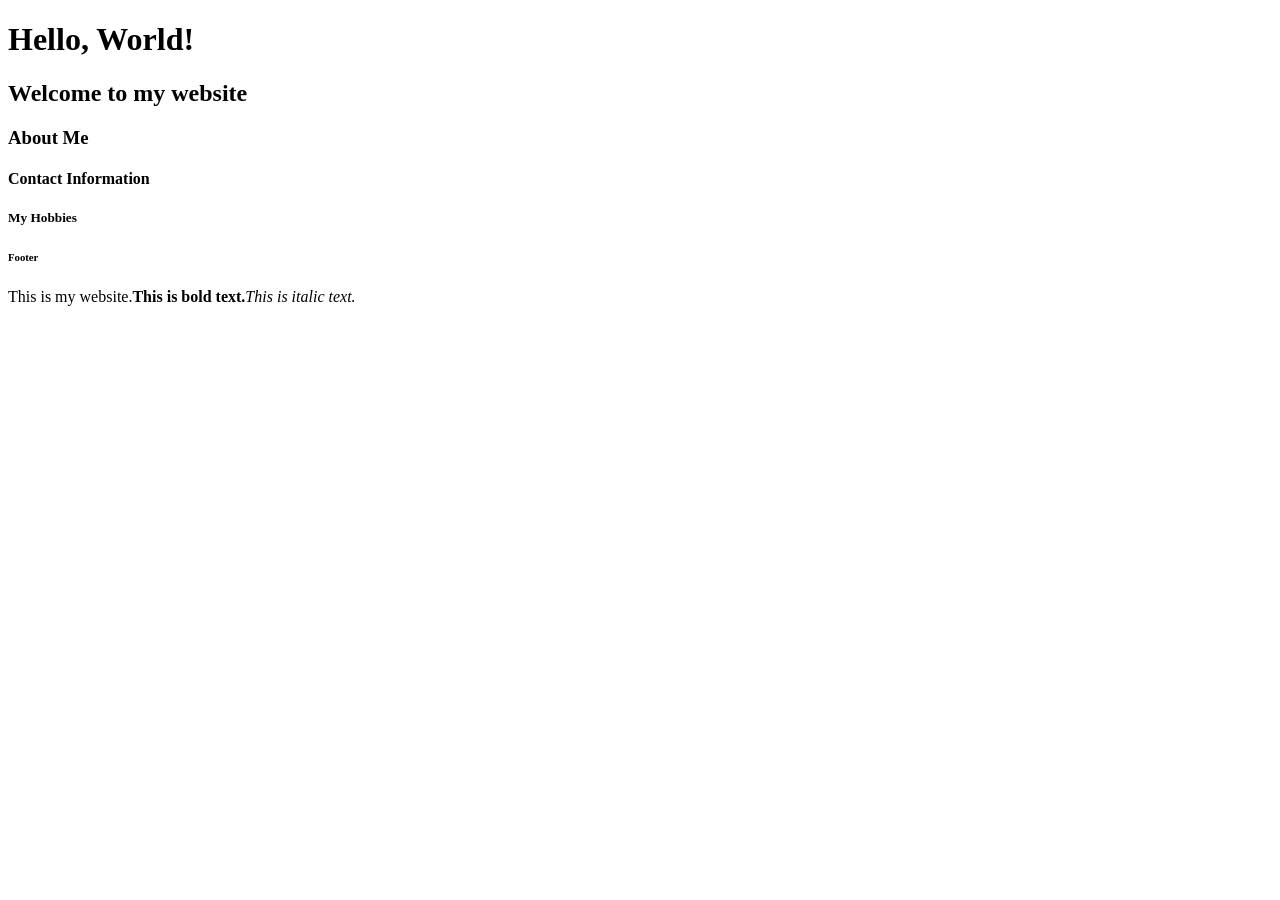
<file: miss manahil irfan class/class=1/index.html>
<!DOCTYPE html>
<html lang="en">
<head>
    <meta charset="UTF-8">
    <meta name="viewport" content="width=device-width, initial-scale=1.0">
    <title>Miss Manahil Irfan video =1</title>
</head>
<body>
    <!-- chep 1 -->
    <h1>Hello, World!</h1>
    <h2>Welcome to my website</h2>
    <h3>About Me</h3>
    <h4>Contact Information</h4>
    <h5>My Hobbies</h5>
    <h6>Footer</h6>
    <p>This is my website.<b>This is bold text.</b><i>This is italic text.</i></p>
</body>
</html>
</file>
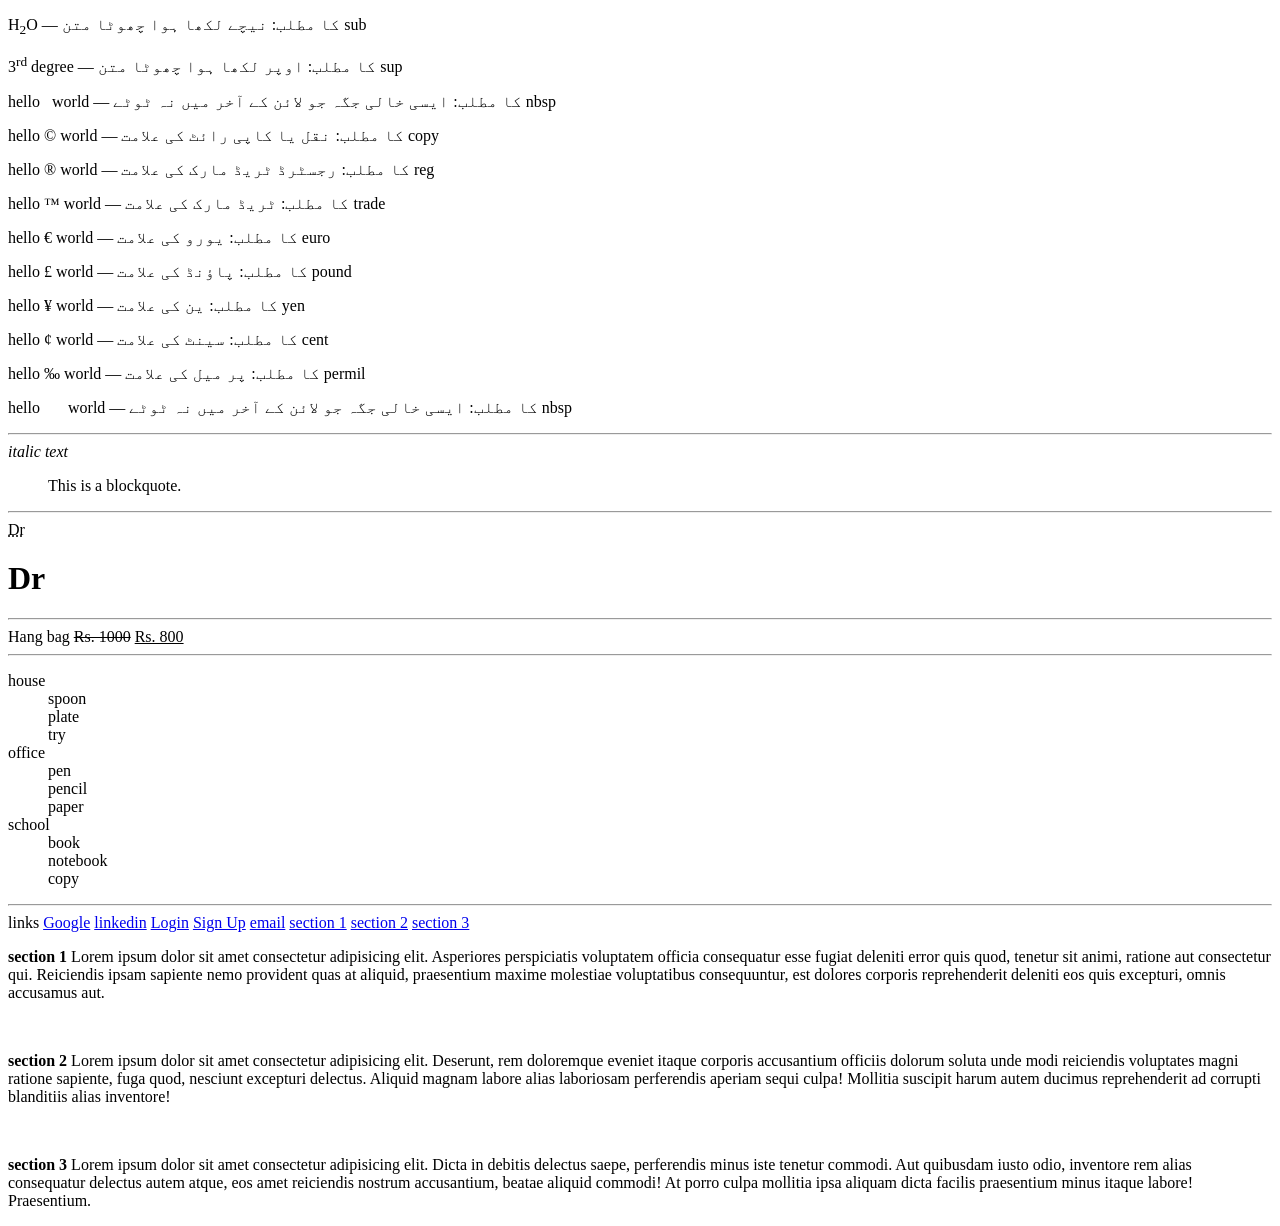
<file: miss manahil irfan class/class=3/index.html>
<!DOCTYPE html>
<html lang="en">
<head>
    <meta charset="UTF-8">
    <meta name="viewport" content="width=device-width, initial-scale=1.0">
    <title>Document</title>
</head>
<body>
    <p>H<sub>2</sub>O — <span lang="ur" dir="rtl">sub کا مطلب: نیچے لکھا ہوا چھوٹا متن</span></p>
    <p>3<sup>rd</sup> degree — <span lang="ur" dir="rtl">sup کا مطلب: اوپر لکھا ہوا چھوٹا متن</span></p>
    <p>hello &nbsp; world — <span lang="ur" dir="rtl">nbsp کا مطلب: ایسی خالی جگہ جو لائن کے آخر میں نہ ٹوٹے</span></p>
    <p>hello &copy; world — <span lang="ur" dir="rtl">copy کا مطلب: نقل یا کاپی رائٹ کی علامت</span></p>
    <p>hello &reg; world — <span lang="ur" dir="rtl">reg کا مطلب: رجسٹرڈ ٹریڈ مارک کی علامت</span></p>
    <p>hello &trade; world — <span lang="ur" dir="rtl">trade کا مطلب: ٹریڈ مارک کی علامت</span></p>
    <p>hello &euro; world — <span lang="ur" dir="rtl">euro کا مطلب: یورو کی علامت</span></p>
    <p>hello &pound; world — <span lang="ur" dir="rtl">pound کا مطلب: پاؤنڈ کی علامت</span></p>
    <p>hello &yen; world — <span lang="ur" dir="rtl">yen کا مطلب: ین کی علامت</span></p>
    <p>hello &cent; world — <span lang="ur" dir="rtl">cent کا مطلب: سینٹ کی علامت</span></p>
    <p>hello &permil; world — <span lang="ur" dir="rtl">permil کا مطلب: پر میل کی علامت</span></p>
    <p>hello &nbsp; &nbsp; &nbsp; world — <span lang="ur" dir="rtl">nbsp کا مطلب: ایسی خالی جگہ جو لائن کے آخر میں نہ ٹوٹے</span></p>
    <hr>
    <em>italic text</em>
    <blockquote>
        <p>This is a blockquote.</p>
    </blockquote>
    <hr>
    <abbr title="docter">Dr</abbr>
    <h1 title="docter">Dr</h1>
    <hr>
    Hang bag <del>Rs. 1000</del> <ins>Rs. 800</ins>
    <hr>

    <dl>
        <dt>house</dt>
        <dd>spoon</dd>
        <dd>plate</dd>
        <dd>try</dd>
        <dt>office</dt>
        <dd>pen</dd>
        <dd>pencil</dd>
        <dd>paper</dd>
        <dt>school</dt>
        <dd>book</dd>
        <dd>notebook</dd>
        <dd>copy</dd>
    </dl>
    <hr>

    <!-- chepter 4 -->
     links
    <a href="https://www.google.com" target="_blank">Google</a>
    <a href="https://www.linkedin.com/">linkedin</a>
    <a href="login.html">Login</a>
    <a href="signup.html">Sign Up</a>
    <a href="mailto:malaikanisar67@gmail.com">email</a>
    <a href="#section1">section 1</a>
    <a href="#section2">section 2</a>
    <a href="#section3">section 3</a>

    <p id="section1"><b>section 1</b> Lorem ipsum dolor sit amet consectetur adipisicing elit. Asperiores perspiciatis voluptatem officia consequatur esse fugiat deleniti error quis quod, tenetur sit animi, ratione aut consectetur qui. Reiciendis ipsam sapiente nemo provident quas at aliquid, praesentium maxime molestiae voluptatibus consequuntur, est dolores corporis reprehenderit deleniti eos quis excepturi, omnis accusamus aut.</p><br>
    <p id="section2"><b>section 2</b> Lorem ipsum dolor sit amet consectetur adipisicing elit. Deserunt, rem doloremque eveniet itaque corporis accusantium officiis dolorum soluta unde modi reiciendis voluptates magni ratione sapiente, fuga quod, nesciunt excepturi delectus. Aliquid magnam labore alias laboriosam perferendis aperiam sequi culpa! Mollitia suscipit harum autem ducimus reprehenderit ad corrupti blanditiis alias inventore!</p><br>
    <p id="section3"><b>section 3</b> Lorem ipsum dolor sit amet consectetur adipisicing elit. Dicta in debitis delectus saepe, perferendis minus iste tenetur commodi. Aut quibusdam iusto odio, inventore rem alias consequatur delectus autem atque, eos amet reiciendis nostrum accusantium, beatae aliquid commodi! At porro culpa mollitia ipsa aliquam dicta facilis praesentium minus itaque labore! Praesentium.</p>



</body>
</html>
</file>
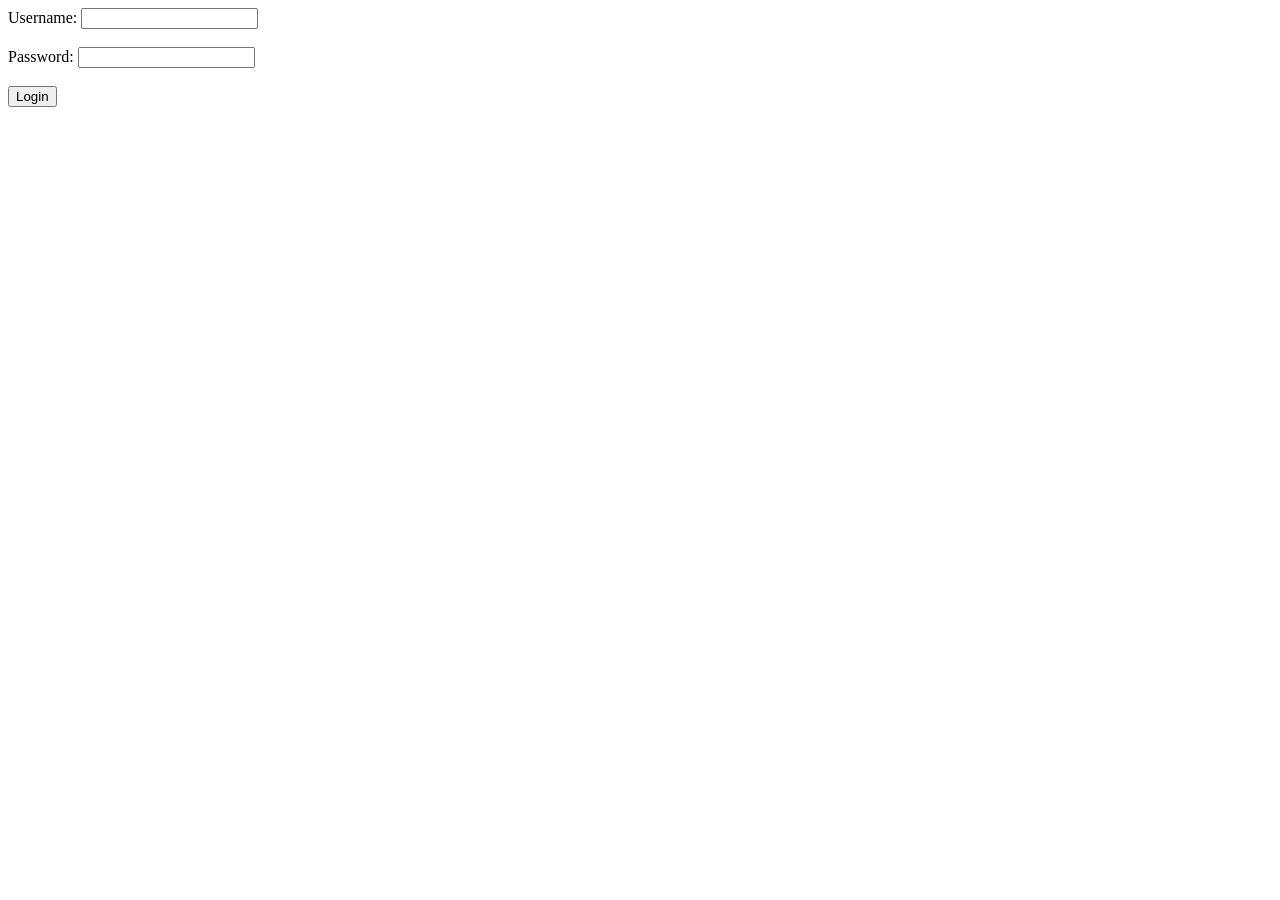
<file: miss manahil irfan class/class=3/login.html>
<!DOCTYPE html>
<html lang="en">
<head>
    <meta charset="UTF-8">
    <meta name="viewport" content="width=device-width, initial-scale=1.0">
    <title>Document</title>
</head>
<body>
   <!-- login -->
   <form action="login.php" method="post">
    <label for="username">Username:</label>
    <input type="text" id="username" name="username" required><br><br>

    <label for="password">Password:</label>
    <input type="password" id="password" name="password" required><br><br>

    <input type="submit" value="Login"> 
</body>
</html>
</file>
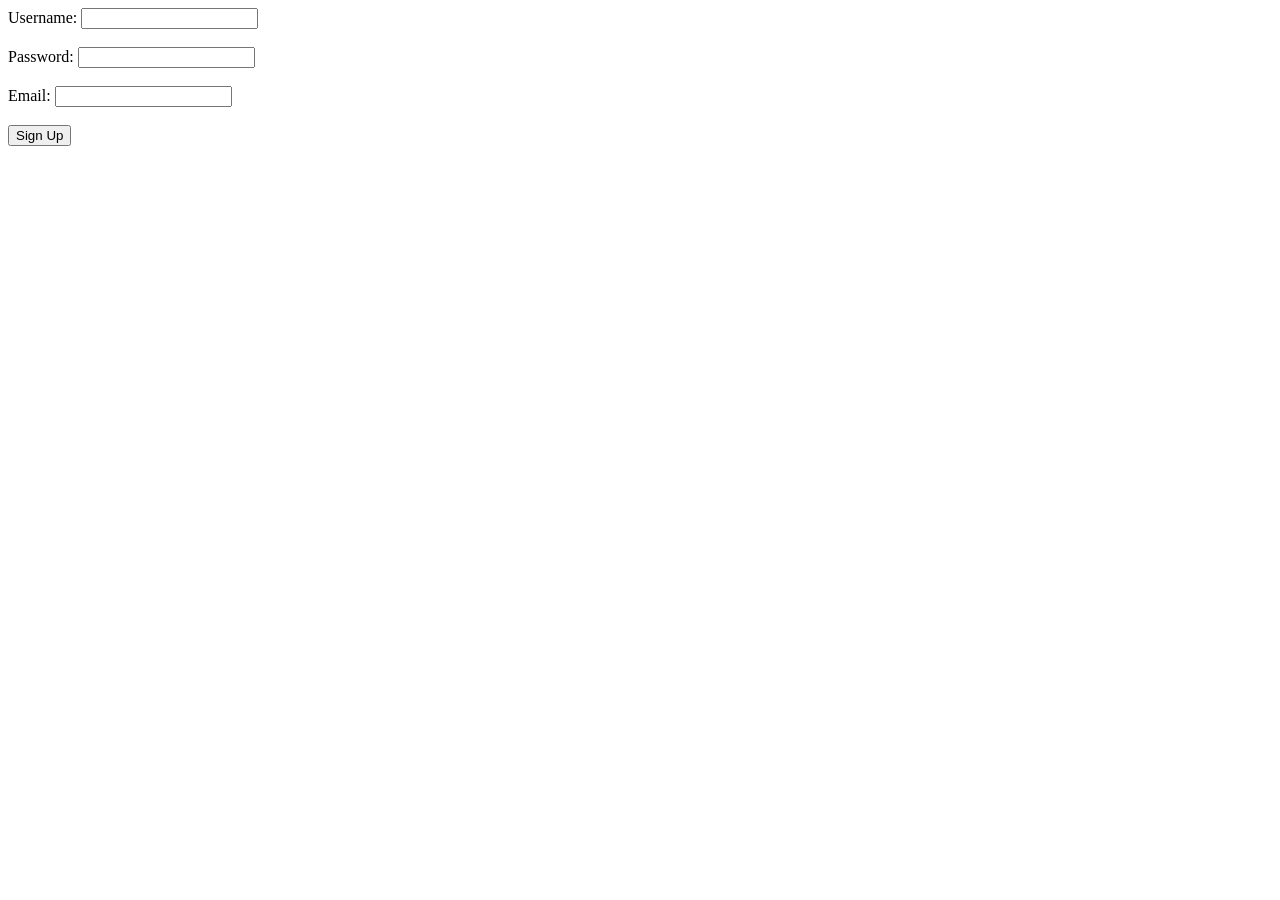
<file: miss manahil irfan class/class=3/signup.html>
<!DOCTYPE html>
<html lang="en">
<head>
    <meta charset="UTF-8">
    <meta name="viewport" content="width=device-width, initial-scale=1.0">
    <title>Document</title>
</head>
<body>
    <!-- signup -->
    <form action="signup.php" method="post">
        <label for="username">Username:</label>
        <input type="text" id="username" name="username" required><br><br>

        <label for="password">Password:</label>
        <input type="password" id="password" name="password" required><br><br>

        <label for="email">Email:</label>
        <input type="email" id="email" name="email" required><br><br>

        <input type="submit" value="Sign Up">
    </form>
</body>
</html>
</file>
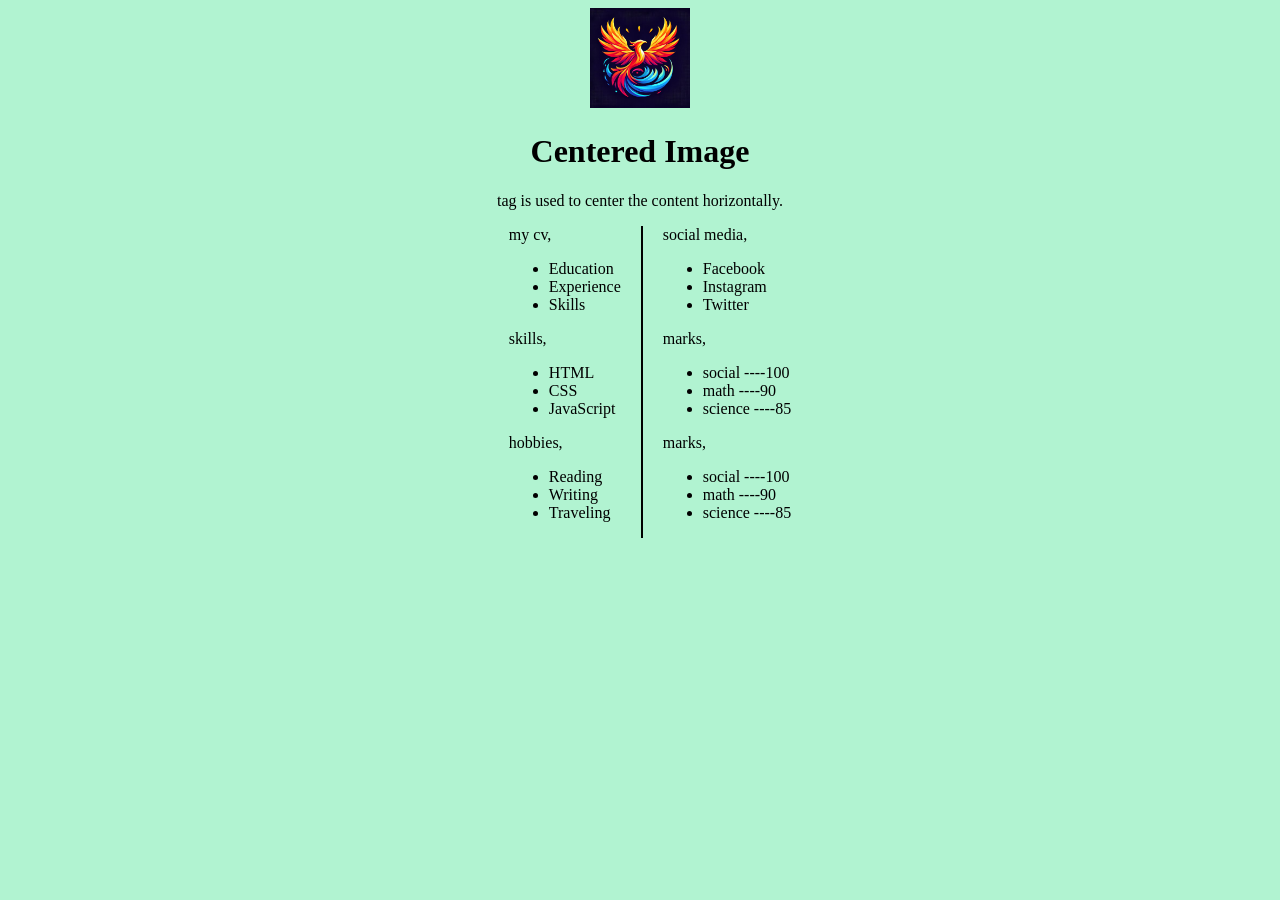
<file: miss manahil irfan class/class=4/cv.html>
<!DOCTYPE html>
<html lang="en">
<head>
    <meta charset="UTF-8">
    <meta name="viewport" content="width=device-width, initial-scale=1.0">
    <title>Document</title>
    <link rel="stylesheet" href="style.css">
</head>
<body>
     <center>
    <img src="bird.avif" alt="bird" width="100" height="100">
   <h1>Centered Image</h1>
   <p> tag is used to center the content horizontally.</p>
   </center>

   <div class="main-row">
    <div class="column">
        <div class="cls1">
   my cv,
   <ul>
     <li>Education</li>
     <li>Experience</li>
     <li>Skills</li>
   </ul>
   
   skills,
   <ul>
    <li>HTML</li>
    <li>CSS</li>
    <li>JavaScript</li>
</ul>

hobbies,
<ul>
    <li>Reading</li>
    <li>Writing</li>
    <li>Traveling</li>
</ul>
</div>
</div>
    <div class="column">
    <div class="cls2">social media,
    <ul>
        <li>Facebook</li>
        <li>Instagram</li>
        <li>Twitter</li>
    </ul>
   
    marks,
    <ul>
        <li>social ----100</li>
        <li>math ----90</li>
    <li>science ----85</li>
    </ul>
    marks,
    <ul>
        <li>social ----100</li>
        <li>math ----90</li>
    <li>science ----85</li>
    </ul>
    </div>
    </div>
    </div>


</body>
</html>
</file>
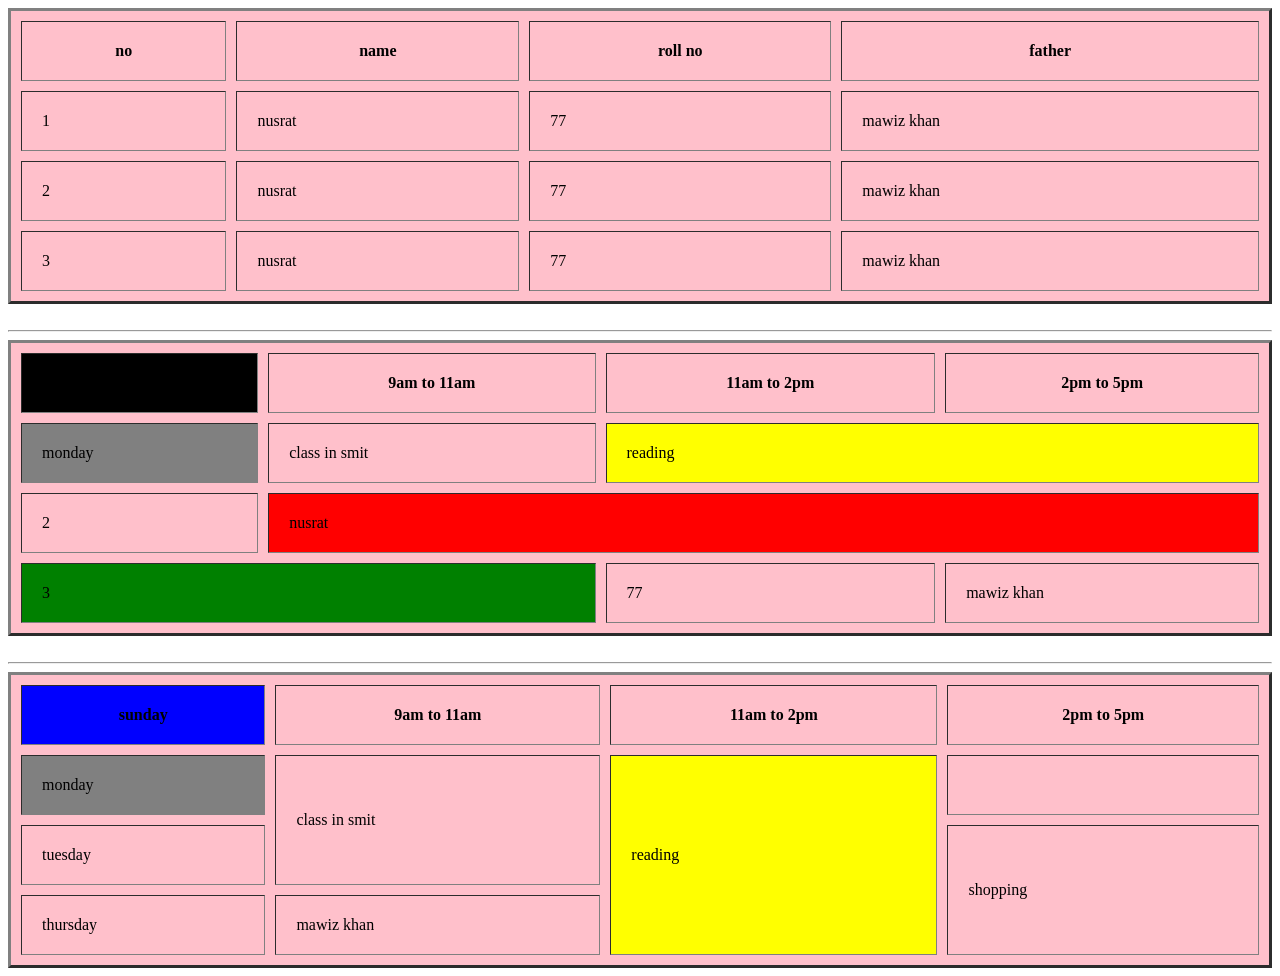
<file: miss manahil irfan class/class=4/table.html>
<!DOCTYPE html>
<html lang="en">
<head>
    <meta charset="UTF-8">
    <meta name="viewport" content="width=device-width, initial-scale=1.0">
    <title>ch=6</title>
</head>
<body>
    <table border="3" bgcolor="pink" width="100%" cellpadding="20" cellspacing="10">
        <tr>
            <th>no</th>
            <th>name</th>
            <th>roll no</th>
            <th>father</th>
        </tr>
        <tr>
            <td>1</td>
            <td>nusrat</td>
            <td>77</td>
            <td>mawiz khan</td>
        </tr>
        <tr>
            <td>2</td>
            <td>nusrat</td>
            <td>77</td>
            <td>mawiz khan</td>
        </tr>
        <tr>
            <td>3</td>
            <td>nusrat</td>
            <td>77</td>
            <td>mawiz khan</td>
        </tr>
    </table>
    <br>
<hr>

    <table border="3" bgcolor="pink" width="100%" cellpadding="20" cellspacing="10">
        <tr>
            <th bgcolor="black"></th>
            <th>9am to 11am</th>
            <th>11am to 2pm</th>
            <th>2pm to 5pm</th>
        </tr>
        <tr>
            <td bgcolor="gray">monday</td>
            <td>class in smit</td>
            <td colspan="2" bgcolor="yellow">reading</td>
            
        </tr>
        <tr>
            <td>2</td>
            <td colspan="3" bgcolor="red">nusrat</td>
           
        </tr>
        <tr>
            <td colspan="2" bgcolor="green">3</td>
            <td>77</td>
            <td>mawiz khan</td>
        </tr>
    </table>
    <br>
    <hr>
    <table border="3" bgcolor="pink" width="100%" cellpadding="20" cellspacing="10">
        <tr>
            <th bgcolor="blue">sunday</th>
            <th>9am to 11am</th>
            <th>11am to 2pm</th>
            <th>2pm to 5pm</th>
        </tr>
        <tr>
            <td bgcolor="gray">monday</td>
            <td rowspan="2">class in smit</td>
            <td rowspan="3"bgcolor="yellow">reading</td>
            <td></td>
            
        </tr>
        <tr>
            <td>tuesday</td>
            <!-- <td rowspan="2">2</td> -->
            <td rowspan="2">shopping</td>
            
        </tr>
        <tr>
    
            <td>thursday</td>
            <td>mawiz khan</td>
        </tr>
    </table>
</body>
</html>
</file>
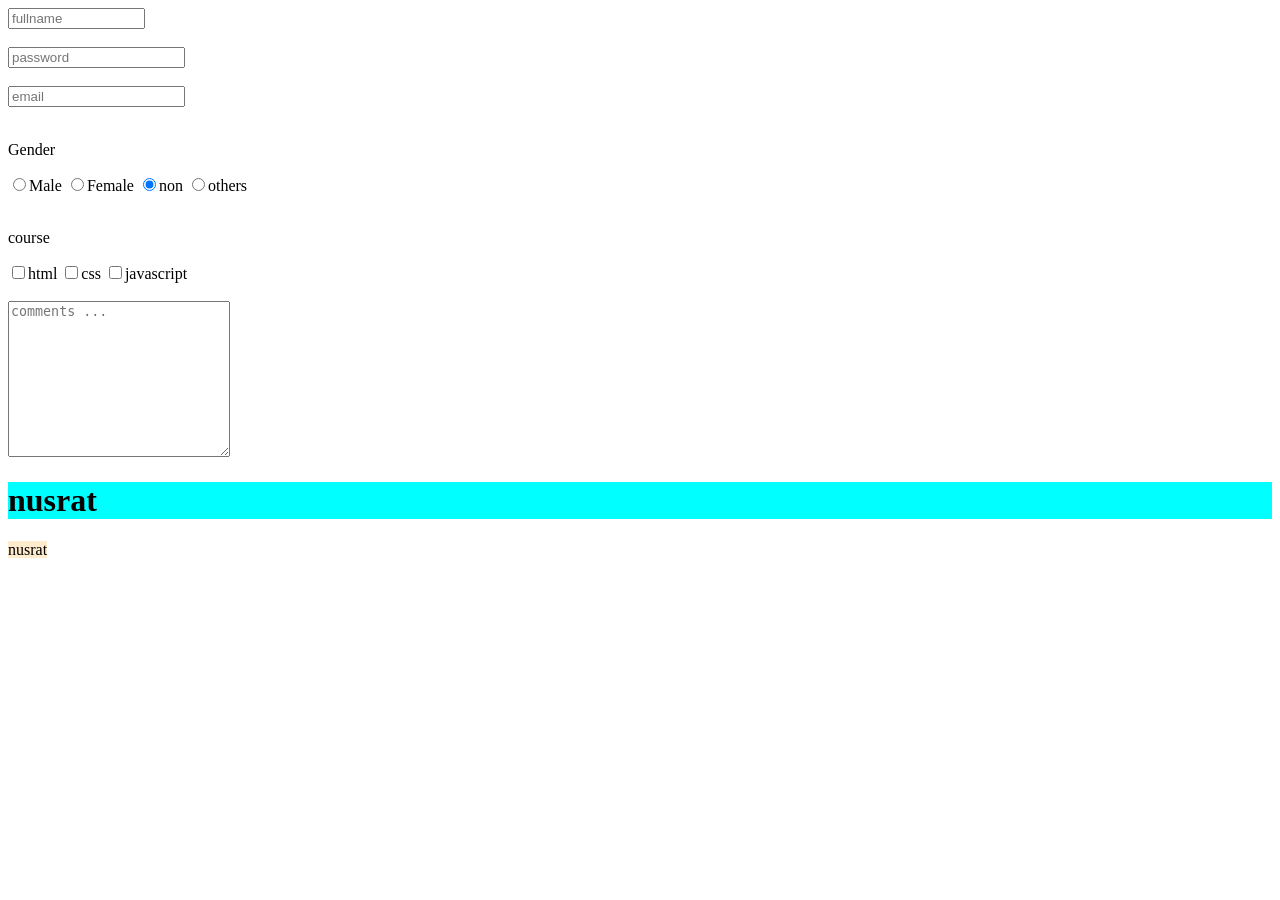
<file: miss manahil irfan class/class=5/forms.html>
<!DOCTYPE html>
<html lang="en">
<head>
    <meta charset="UTF-8">
    <meta name="viewport" content="width=device-width, initial-scale=1.0">
    <title>ch=7</title>
</head>
<body>
    <form>
        <input type="text" name="fullName" placeholder="fullname" size="15"><br><br>
        <input type="password" name="password" placeholder="password" maxlength="4"><br><br>
        <input type="email" name="email" placeholder="email"><br><br>
        <p>Gender</p>
        <input type="radio" name="Gender">Male
        <input type="radio" name="Gender">Female
        <input type="radio" name="Gender" checked>non
        <input type="radio" name="Gender">others<br><br>
        <p>course</p>
        <input type="checkbox" name="checkbox">html
        <input type="checkbox" name="cheakbox">css
        <input type="checkbox" name="cheakbox">javascript<br><br>
        <textarea name="textAera" cols="25" rows="10" placeholder="comments ..."></textarea>
    </form>


    <!-- inline and blockelements -->
   <h1 style="background-color: aqua;">nusrat</h1>  
   <span style="background-color: blanchedalmond;">nusrat</span>
</body>
</html>
</file>
<file: miss manahil irfan class/class=4/style.css>
body{
    background-color: #b1f3d1;
    
}
.main-row{
    display: flex;
    flex-direction: row;
    justify-content: center;
    
}
.cls1{
   flex: 1;
   padding: 0 20px; 


}
.column:first-child {
  border-right: 2px solid black; /* Dermiyan ki line ki motai aur rang */
}

.column:nth-child(2) {
  /* background-color: #f9f9f9; Misaal ke taur par background color */
  padding-left: 20px;
}

/* Ya phir agar 2 hi columns hain toh :last-child bhi use kar sakti hain */
.column:last-child {
  padding-left: 20px;
}
</file>
